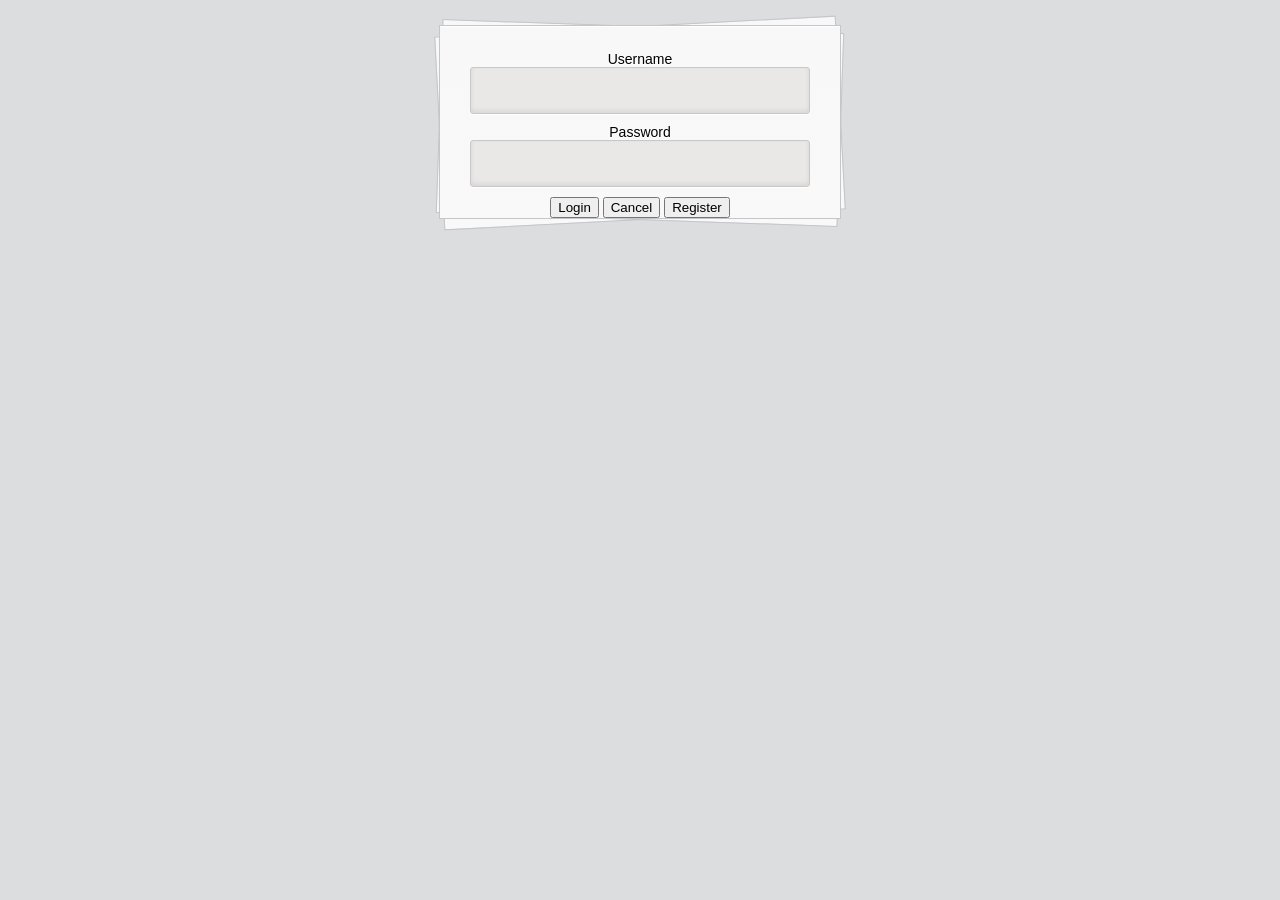
<file: index.html>
<!DOCTYPE html>

<head>
<meta charset="utf-8">
<title>LOGIN PAGE</title>
<link rel="stylesheet" type="text/css" href="main.css" />
</head>
<body 
background img src ="C:\Users\Abhishek\Desktop\New folder\images.png">
<div>
</div>
<div class="container">
    <section id="content">
        <form name="login">
            Username<input type="text" name="userid"/>
            Password<input type="password" name="pswrd"/>
           
			<input type="button" onclick="window.location.href='allevent.html'" value="Login"/>
            <input type="reset" value="Cancel"/>
			<input type="reset" onclick="window.location.href='signup.html'"  value="Register"/>
        </form>
        <script language="javascript">
            function check(form) { /*function to check userid & password*/
                /*the following code checkes whether the entered userid and password are matching*/
                if(form.userid.value == "shubham" && form.pswrd.value == "shubham") {
                    window.open('target.html')/*opens the target page while Id & password matches*/
                }
                else {
                    alert("Error Password or Username")/*displays error message*/
                }
            }
        </script>
 <!-- form -->
        
    </section><!-- content -->
</div><!-- container -->

</body>
</html>
</file>
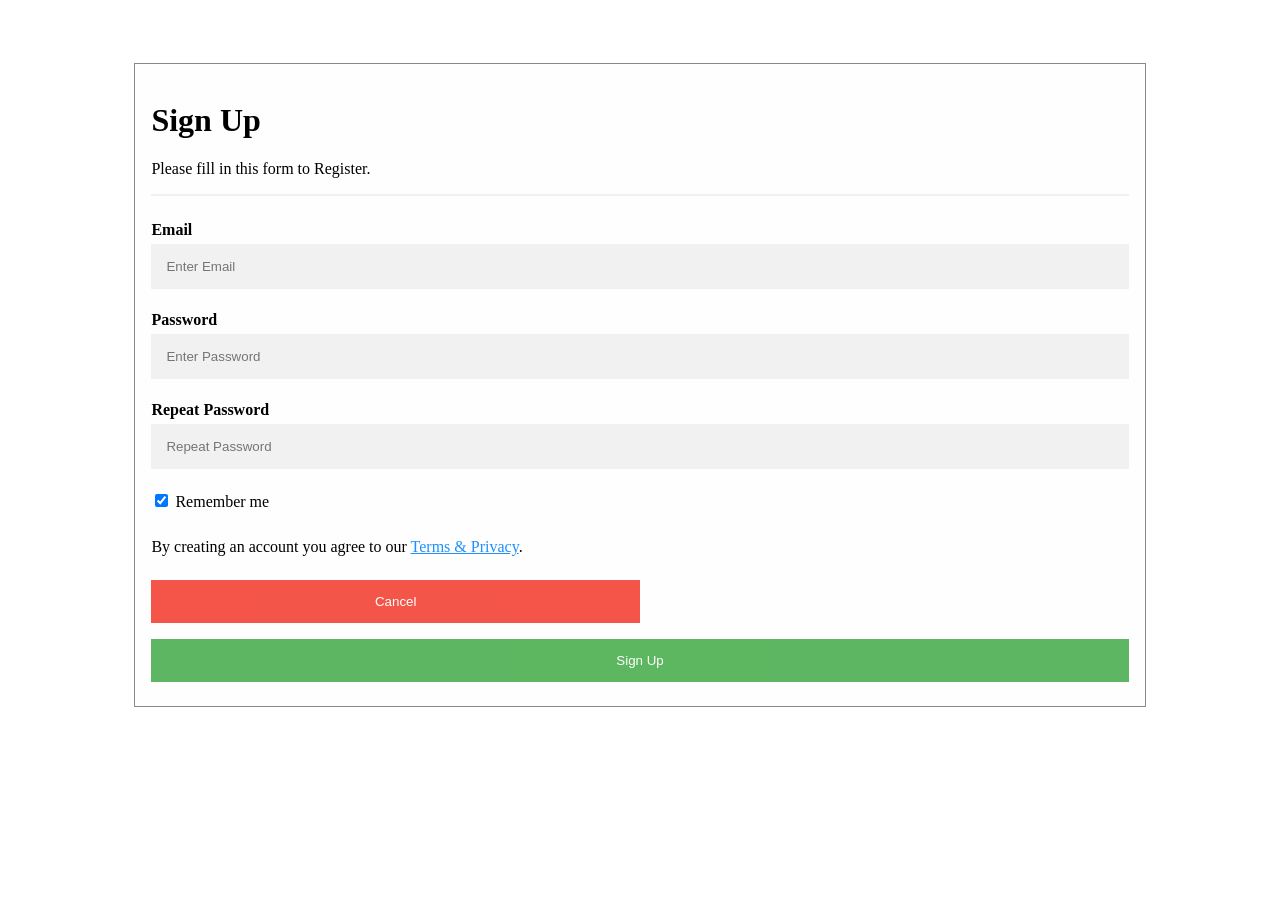
<file: signup.html>
<!Doctype html>
<html>
<head>
<title>sign up</title>

<link rel="stylesheet" type="text/css" href="sign.css" />
</head>
<body>

  <form class="modal-content" action="/action_page.php">
    <div class="container">
      <h1>Sign Up</h1>
      <p>Please fill in this form to Register.</p>
      <hr>
      <label for="email"><b>Email</b></label>
      <input type="text" placeholder="Enter Email" name="email" required>

      <label for="psw"><b>Password</b></label>
      <input type="password" placeholder="Enter Password" name="psw" required>

      <label for="psw-repeat"><b>Repeat Password</b></label>
      <input type="password" placeholder="Repeat Password" name="psw-repeat" required>

      <label>
        <input type="checkbox" checked="checked" name="remember" style="margin-bottom:15px"> Remember me
      </label>

      <p>By creating an account you agree to our <a href="#" style="color:dodgerblue">Terms & Privacy</a>.</p>

      <div class="clearfix">
       <a href="index.html"> <button type="button" onclick="document.getElementById('id01').style.display='none'" class="cancelbtn">Cancel</button>
        <button type="submit" class="signup">Sign Up</button>
      </div>
    </div>
  </form>
</div>
</body>
</html>
</file>
<file: main.css>
html, body, div, span, applet, object, iframe,
h1, h2, h3, h4, h5, h6, p, blockquote, pre,
a, abbr, acronym, address, big, cite, code,
del, dfn, em, font, img, ins, kbd, q, s, samp,
small, strike, strong, sub, sup, tt, var,
b, u, i, center,
dl, dt, dd, ol, ul, li,
fieldset, form, label, legend,
table, caption, tbody, tfoot, thead, tr, th, td {
    margin: 0;
    padding: 0;
    border: 0;
    outline: 0;
    font-size: 100%;
    vertical-align: baseline;
    background: transparent;
}
body {
    background: #DCDDDF url(https://cssdeck.com/uploads/media/items/7/7AF2Qzt.png);
    color: #000;
    font: 14px Arial;
    margin: 0 auto;
    padding: 0;
    position: relative;
}
h1{ font-size:28px;}
h2{ font-size:26px;}
h3{ font-size:18px;}
h4{ font-size:16px;}
h5{ font-size:14px;}
h6{ font-size:12px;}
h1,h2,h3,h4,h5,h6{ color:#563D64;}
small{ font-size:10px;}
b, strong{ font-weight:bold;}
a{ text-decoration: none; }
a:hover{ text-decoration: underline; }
.left { float:left; }
.right { float:right; }
.alignleft { float: left; margin-right: 15px; }
.alignright { float: right; margin-left: 15px; }
.clearfix:after,
form:after {
    content: ".";
    display: block;
    height: 0;
    clear: both;
    visibility: hidden;
}
.container { margin: 25px auto; position: relative; width: 900px; }
#content {
    background: #f9f9f9;
    background: -moz-linear-gradient(top,  rgba(248,248,248,1) 0%, rgba(249,249,249,1) 100%);
    background: -webkit-linear-gradient(top,  rgba(248,248,248,1) 0%,rgba(249,249,249,1) 100%);
    background: -o-linear-gradient(top,  rgba(248,248,248,1) 0%,rgba(249,249,249,1) 100%);
    background: -ms-linear-gradient(top,  rgba(248,248,248,1) 0%,rgba(249,249,249,1) 100%);
    background: linear-gradient(top,  rgba(248,248,248,1) 0%,rgba(249,249,249,1) 100%);
    filter: progid:DXImageTransform.Microsoft.gradient( startColorstr='#f8f8f8', endColorstr='#f9f9f9',GradientType=0 );
    -webkit-box-shadow: 0 1px 0 #fff inset;
    -moz-box-shadow: 0 1px 0 #fff inset;
    -ms-box-shadow: 0 1px 0 #fff inset;
    -o-box-shadow: 0 1px 0 #fff inset;
    box-shadow: 0 1px 0 #fff inset;
    border: 1px solid #c4c6ca;
    margin: 0 auto;
    padding: 25px 0 0;
    position: relative;
    text-align: center;
    text-shadow: 0 1px 0 #fff;
    width: 400px;
}
#content h1 {
    color: #7E7E7E;
    font: bold 25px Helvetica, Arial, sans-serif;
    letter-spacing: -0.05em;
    line-height: 20px;
    margin: 10px 0 30px;
}
#content h1:before,
#content h1:after {
    content: "";
    height: 1px;
    position: absolute;
    top: 10px;
    width: 27%;
}
#content h1:after {
    background: rgb(126,126,126);
    background: -moz-linear-gradient(left,  rgba(126,126,126,1) 0%, rgba(255,255,255,1) 100%);
    background: -webkit-linear-gradient(left,  rgba(126,126,126,1) 0%,rgba(255,255,255,1) 100%);
    background: -o-linear-gradient(left,  rgba(126,126,126,1) 0%,rgba(255,255,255,1) 100%);
    background: -ms-linear-gradient(left,  rgba(126,126,126,1) 0%,rgba(255,255,255,1) 100%);
    background: linear-gradient(left,  rgba(126,126,126,1) 0%,rgba(255,255,255,1) 100%);
    right: 0;
}
#content h1:before {
    background: rgb(126,126,126);
    background: -moz-linear-gradient(right,  rgba(126,126,126,1) 0%, rgba(255,255,255,1) 100%);
    background: -webkit-linear-gradient(right,  rgba(126,126,126,1) 0%,rgba(255,255,255,1) 100%);
    background: -o-linear-gradient(right,  rgba(126,126,126,1) 0%,rgba(255,255,255,1) 100%);
    background: -ms-linear-gradient(right,  rgba(126,126,126,1) 0%,rgba(255,255,255,1) 100%);
    background: linear-gradient(right,  rgba(126,126,126,1) 0%,rgba(255,255,255,1) 100%);
    left: 0;
}
#content:after,
#content:before {
    background: #f9f9f9;
    background: -moz-linear-gradient(top,  rgba(248,248,248,1) 0%, rgba(249,249,249,1) 100%);
    background: -webkit-linear-gradient(top,  rgba(248,248,248,1) 0%,rgba(249,249,249,1) 100%);
    background: -o-linear-gradient(top,  rgba(248,248,248,1) 0%,rgba(249,249,249,1) 100%);
    background: -ms-linear-gradient(top,  rgba(248,248,248,1) 0%,rgba(249,249,249,1) 100%);
    background: linear-gradient(top,  rgba(248,248,248,1) 0%,rgba(249,249,249,1) 100%);
    filter: progid:DXImageTransform.Microsoft.gradient( startColorstr='#f8f8f8', endColorstr='#f9f9f9',GradientType=0 );
    border: 1px solid #c4c6ca;
    content: "";
    display: block;
    height: 100%;
    left: -1px;
    position: absolute;
    width: 100%;
}
#content:after {
    -webkit-transform: rotate(2deg);
    -moz-transform: rotate(2deg);
    -ms-transform: rotate(2deg);
    -o-transform: rotate(2deg);
    transform: rotate(2deg);
    top: 0;
    z-index: -1;
}
#content:before {
    -webkit-transform: rotate(-3deg);
    -moz-transform: rotate(-3deg);
    -ms-transform: rotate(-3deg);
    -o-transform: rotate(-3deg);
    transform: rotate(-3deg);
    top: 0;
    z-index: -2;
}
#content form { margin: 0 20px; position: relative }
#content form input[type="text"],
#content form input[type="password"] {
    -webkit-border-radius: 3px;
    -moz-border-radius: 3px;
    -ms-border-radius: 3px;
    -o-border-radius: 3px;
    border-radius: 3px;
    -webkit-box-shadow: 0 1px 0 #fff, 0 -2px 5px rgba(0,0,0,0.08) inset;
    -moz-box-shadow: 0 1px 0 #fff, 0 -2px 5px rgba(0,0,0,0.08) inset;
    -ms-box-shadow: 0 1px 0 #fff, 0 -2px 5px rgba(0,0,0,0.08) inset;
    -o-box-shadow: 0 1px 0 #fff, 0 -2px 5px rgba(0,0,0,0.08) inset;
    box-shadow: 0 1px 0 #fff, 0 -2px 5px rgba(0,0,0,0.08) inset;
    -webkit-transition: all 0.5s ease;
    -moz-transition: all 0.5s ease;
    -ms-transition: all 0.5s ease;
    -o-transition: all 0.5s ease;
    transition: all 0.5s ease;
    background: #eae7e7 url(https://cssdeck.com/uploads/media/items/8/8bcLQqF.png) no-repeat;
    border: 1px solid #c8c8c8;
    color: #777;
    font: 13px Helvetica, Arial, sans-serif;
    margin: 0 0 10px;
    padding: 15px 10px 15px 40px;
    width: 80%;
}
#content form input[type="text"]:focus,
#content form input[type="password"]:focus {
    -webkit-box-shadow: 0 0 2px #ed1c24 inset;
    -moz-box-shadow: 0 0 2px #ed1c24 inset;
    -ms-box-shadow: 0 0 2px #ed1c24 inset;
    -o-box-shadow: 0 0 2px #ed1c24 inset;
    box-shadow: 0 0 2px #ed1c24 inset;
    background-color: #fff;
    border: 1px solid #ed1c24;
    outline: none;
}
#username { background-position: 10px 10px !important }
#password { background-position: 10px -53px !important }
#content form input[type="submit"] {
    background: rgb(254,231,154);
    background: -moz-linear-gradient(top,  rgba(254,231,154,1) 0%, rgba(254,193,81,1) 100%);
    background: -webkit-linear-gradient(top,  rgba(254,231,154,1) 0%,rgba(254,193,81,1) 100%);
    background: -o-linear-gradient(top,  rgba(254,231,154,1) 0%,rgba(254,193,81,1) 100%);
    background: -ms-linear-gradient(top,  rgba(254,231,154,1) 0%,rgba(254,193,81,1) 100%);
    background: linear-gradient(top,  rgba(254,231,154,1) 0%,rgba(254,193,81,1) 100%);
    filter: progid:DXImageTransform.Microsoft.gradient( startColorstr='#fee79a', endColorstr='#fec151',GradientType=0 );
    -webkit-border-radius: 30px;
    -moz-border-radius: 30px;
    -ms-border-radius: 30px;
    -o-border-radius: 30px;
    border-radius: 30px;
    -webkit-box-shadow: 0 1px 0 rgba(255,255,255,0.8) inset;
    -moz-box-shadow: 0 1px 0 rgba(255,255,255,0.8) inset;
    -ms-box-shadow: 0 1px 0 rgba(255,255,255,0.8) inset;
    -o-box-shadow: 0 1px 0 rgba(255,255,255,0.8) inset;
    box-shadow: 0 1px 0 rgba(255,255,255,0.8) inset;
    border: 1px solid #D69E31;
    color: #85592e;
    cursor: pointer;
    float: left;
    font: bold 15px Helvetica, Arial, sans-serif;
    height: 35px;
    margin: 20px 0 35px 15px;
    position: relative;
    text-shadow: 0 1px 0 rgba(255,255,255,0.5);
    width: 120px;
}
#content form input[type="submit"]:hover {
    background: rgb(254,193,81);
    background: -moz-linear-gradient(top,  rgba(254,193,81,1) 0%, rgba(254,231,154,1) 100%);
    background: -webkit-linear-gradient(top,  rgba(254,193,81,1) 0%,rgba(254,231,154,1) 100%);
    background: -o-linear-gradient(top,  rgba(254,193,81,1) 0%,rgba(254,231,154,1) 100%);
    background: -ms-linear-gradient(top,  rgba(254,193,81,1) 0%,rgba(254,231,154,1) 100%);
    background: linear-gradient(top,  rgba(254,193,81,1) 0%,rgba(254,231,154,1) 100%);
    filter: progid:DXImageTransform.Microsoft.gradient( startColorstr='#fec151', endColorstr='#fee79a',GradientType=0 );
}
#content form div a {
    color: #004a80;
    float: right;
    font-size: 12px;
    margin: 30px 15px 0 0;
    text-decoration: underline;
}
.button {
    background: rgb(247,249,250);
    background: -moz-linear-gradient(top,  rgba(247,249,250,1) 0%, rgba(240,240,240,1) 100%);
    background: -webkit-linear-gradient(top,  rgba(247,249,250,1) 0%,rgba(240,240,240,1) 100%);
    background: -o-linear-gradient(top,  rgba(247,249,250,1) 0%,rgba(240,240,240,1) 100%);
    background: -ms-linear-gradient(top,  rgba(247,249,250,1) 0%,rgba(240,240,240,1) 100%);
    background: linear-gradient(top,  rgba(247,249,250,1) 0%,rgba(240,240,240,1) 100%);
    filter: progid:DXImageTransform.Microsoft.gradient( startColorstr='#f7f9fa', endColorstr='#f0f0f0',GradientType=0 );
    -webkit-box-shadow: 0 1px 2px rgba(0,0,0,0.1) inset;
    -moz-box-shadow: 0 1px 2px rgba(0,0,0,0.1) inset;
    -ms-box-shadow: 0 1px 2px rgba(0,0,0,0.1) inset;
    -o-box-shadow: 0 1px 2px rgba(0,0,0,0.1) inset;
    box-shadow: 0 1px 2px rgba(0,0,0,0.1) inset;
    -webkit-border-radius: 0 0 5px 5px;
    -moz-border-radius: 0 0 5px 5px;
    -o-border-radius: 0 0 5px 5px;
    -ms-border-radius: 0 0 5px 5px;
    border-radius: 0 0 5px 5px;
    border-top: 1px solid #CFD5D9;
    padding: 15px 0;
}
.button a {
    background: url(https://cssdeck.com/uploads/media/items/8/8bcLQqF.png) 0 -112px no-repeat;
    color: #7E7E7E;
    font-size: 17px;
    padding: 2px 0 2px 40px;
    text-decoration: none;
    -webkit-transition: all 0.3s ease;
    -moz-transition: all 0.3s ease;
    -ms-transition: all 0.3s ease;
    -o-transition: all 0.3s ease;
    transition: all 0.3s ease;
}
.button a:hover {
    background-position: 0 -135px;
    color: #00aeef;
}
</file>
<file: sign.css>
* {box-sizing: border-box}
/* Full-width input fields */
  input[type=text], input[type=password] {
  width: 100%;
  padding: 15px;
  margin: 5px 0 22px 0;
  display: inline-block;
  border: none;
  background: #f1f1f1;
}

/* Add a background color when the inputs get focus */
input[type=text]:focus, input[type=password]:focus {
  background-color: #ddd;
  outline: none;
}

/* Set a style for all buttons */
button {
  background-color: #4CAF50;
  color: white;
  padding: 14px 20px;
  margin: 8px 0;
  border: none;
  cursor: pointer;
  width: 100%;
  opacity: 0.9;
}

button:hover {
  opacity:1;
}

/* Extra styles for the cancel button */
.cancelbtn {
  padding: 14px 20px;
  background-color: #f44336;
}

/* Float cancel and signup buttons and add an equal width */
.cancelbtn, .signupbtn {
  float: left;
  width: 50%;
}

/* Add padding to container elements */
.container {
  padding: 16px;
}

/* The Modal (background) */
.modal {
  display: none; /* Hidden by default */
  position: fixed; /* Stay in place */
  z-index: 1; /* Sit on top */
  left: 0;
  top: 0;
  width: 100%; /* Full width */
  height: 100%; /* Full height */
  overflow: auto; /* Enable scroll if needed */
  background-color: #474e5d;
  padding-top: 50px;
}

/* Modal Content/Box */
.modal-content {
  background-color: #fefefe;
  margin: 5% auto 15% auto; /* 5% from the top, 15% from the bottom and centered */
  border: 1px solid #888;
  width: 80%; /* Could be more or less, depending on screen size */
}

/* Style the horizontal ruler */
hr {
  border: 1px solid #f1f1f1;
  margin-bottom: 25px;
}

/* The Close Button (x) */
.close {
  position: absolute;
  right: 35px;
  top: 15px;
  font-size: 40px;
  font-weight: bold;
  color: #f1f1f1;
}

.close:hover,
.close:focus {
  color: #f44336;
  cursor: pointer;
}

/* Clear floats */
.clearfix::after {
  content: "";
  clear: both;
  display: table;
}

/* Change styles for cancel button and signup button on extra small screens */
@media screen and (max-width: 300px) {
  .cancelbtn, .signupbtn {
    width: 50%;
  }
}
</file>
